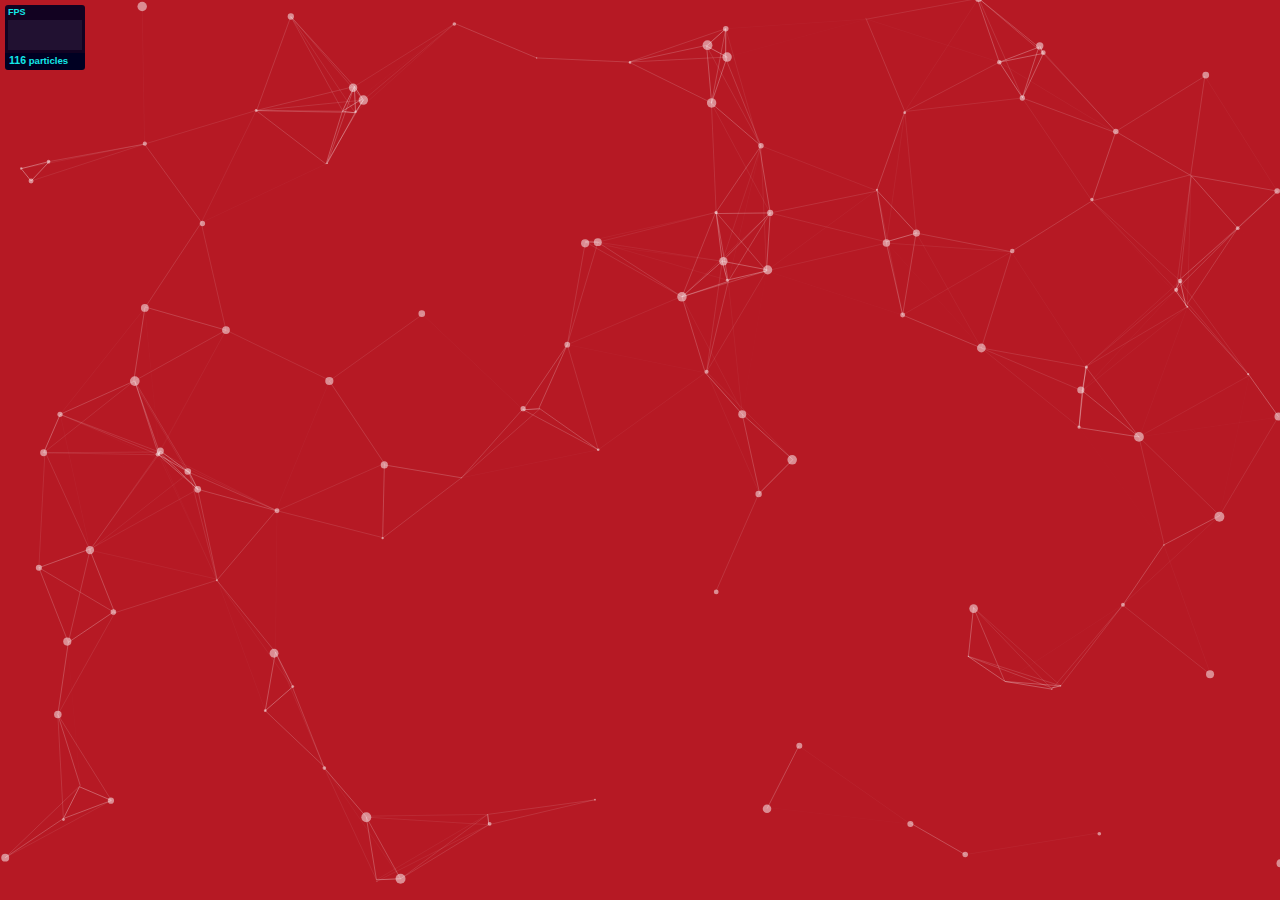
<file: Lumberjack/assets/particles/demo/index.html>
<!DOCTYPE html>
<html lang="en">
<head>
  <meta charset="utf-8">
  <title>particles.js</title>
  <meta name="description" content="particles.js is a lightweight JavaScript library for creating particles.">
  <meta name="author" content="Vincent Garreau" />
  <meta name="viewport" content="width=device-width, initial-scale=1.0, minimum-scale=1.0, maximum-scale=1.0, user-scalable=no">
  <link rel="stylesheet" media="screen" href="css/style.css">
</head>
<body>

<!-- count particles -->
<div class="count-particles">
  <span class="js-count-particles">--</span> particles
</div>

<!-- particles.js container -->
<div id="particles-js"></div>

<!-- scripts -->
<script src="../particles.js"></script>
<script src="js/app.js"></script>

<!-- stats.js -->
<script src="js/lib/stats.js"></script>
<script>
  var count_particles, stats, update;
  stats = new Stats;
  stats.setMode(0);
  stats.domElement.style.position = 'absolute';
  stats.domElement.style.left = '0px';
  stats.domElement.style.top = '0px';
  document.body.appendChild(stats.domElement);
  count_particles = document.querySelector('.js-count-particles');
  update = function() {
    stats.begin();
    stats.end();
    if (window.pJSDom[0].pJS.particles && window.pJSDom[0].pJS.particles.array) {
      count_particles.innerText = window.pJSDom[0].pJS.particles.array.length;
    }
    requestAnimationFrame(update);
  };
  requestAnimationFrame(update);
</script>

</body>
</html>
</file>
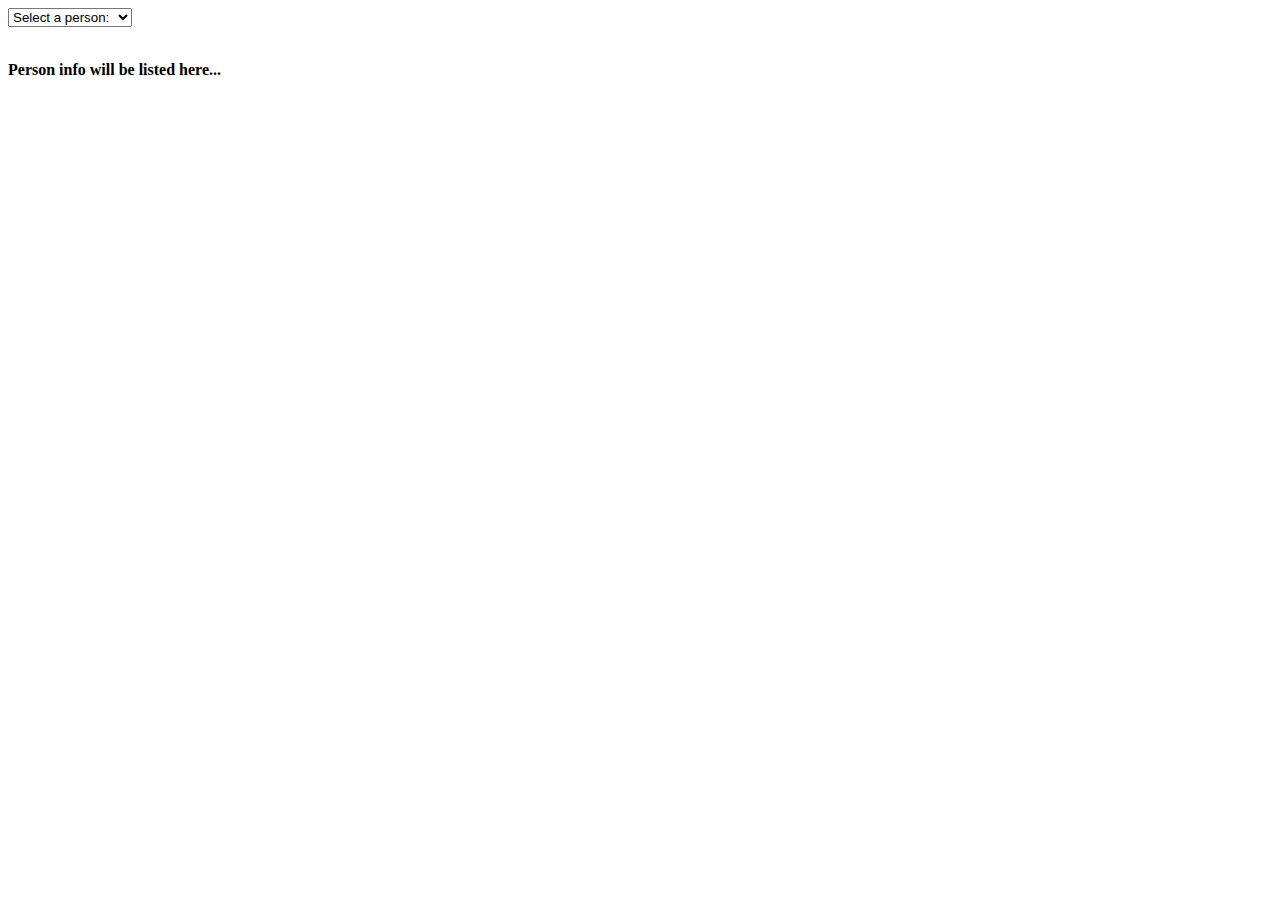
<file: getuser.htm>
<html>
<head>
<script>
function showUser(str) {
  alert(str);
  if (str == "") {
    alert("empty");
    document.getElementById("txtHint").innerHTML = "";
    return;
  } else {
    if (window.XMLHttpRequest) {
      alert("new browser xmlhttp");
      // code for IE7+, Firefox, Chrome, Opera, Safari
      xmlhttp = new XMLHttpRequest();
    } else {
      alert("old browser xmlhttp");
      // code for IE6, IE5
      xmlhttp = new ActiveXObject("Microsoft.XMLHTTP");
    }
    xmlhttp.onreadystatechange = function() {
      if (this.readyState == 4 && this.status == 200) {
        alert("ready");
        document.getElementById("txtHint").innerHTML = this.responseText;
      }
    };
    xmlhttp.open("GET","getuser.php?q="+str,true);
    xmlhttp.send();
  }
}
</script>
</head>
<body>

<form>
<select name="users" onchange="showUser(this.value)">
  <option value="">Select a person:</option>
  <option value="1">Peter Griffin</option>
  <option value="2">Lois Griffin</option>
  <option value="3">Joseph Swanson</option>
  <option value="4">Glenn Quagmire</option>
  </select>
</form>
<br>
<div id="txtHint"><b>Person info will be listed here...</b></div>

</body>
</html>
</file>
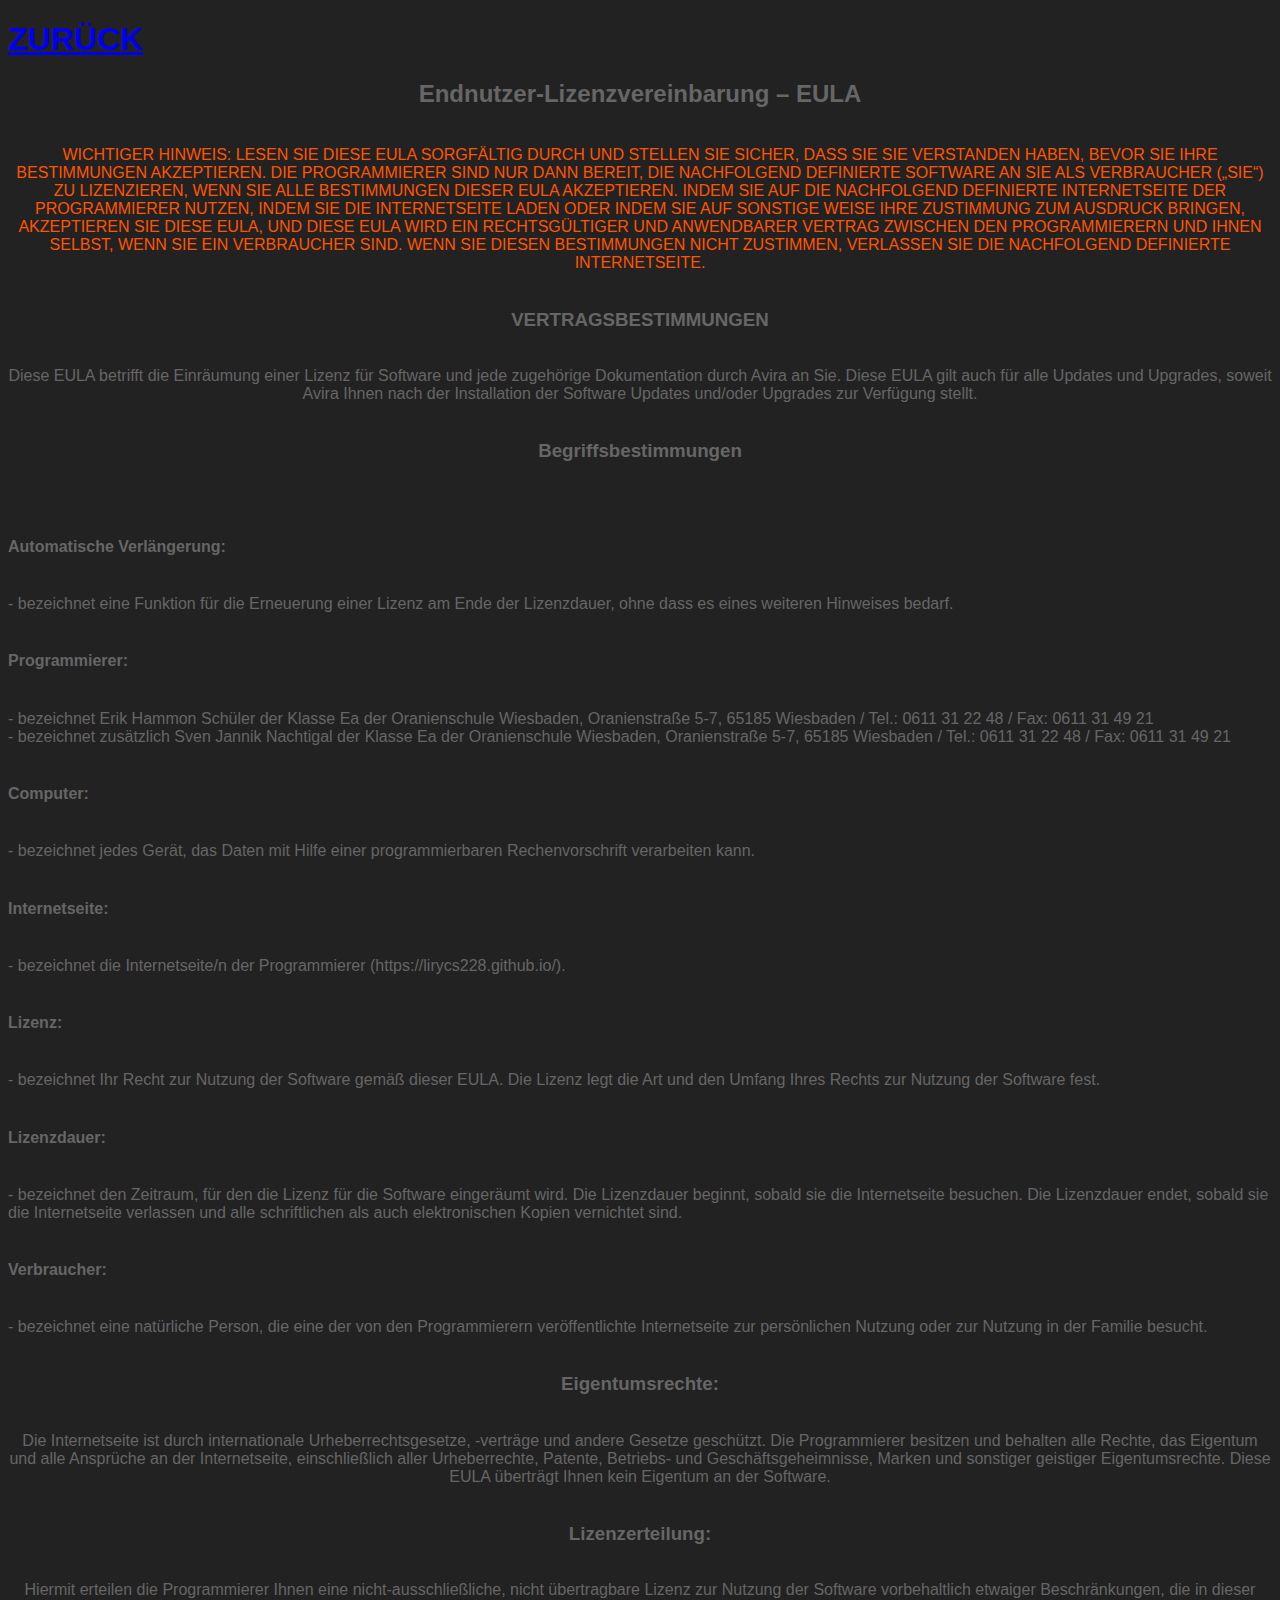
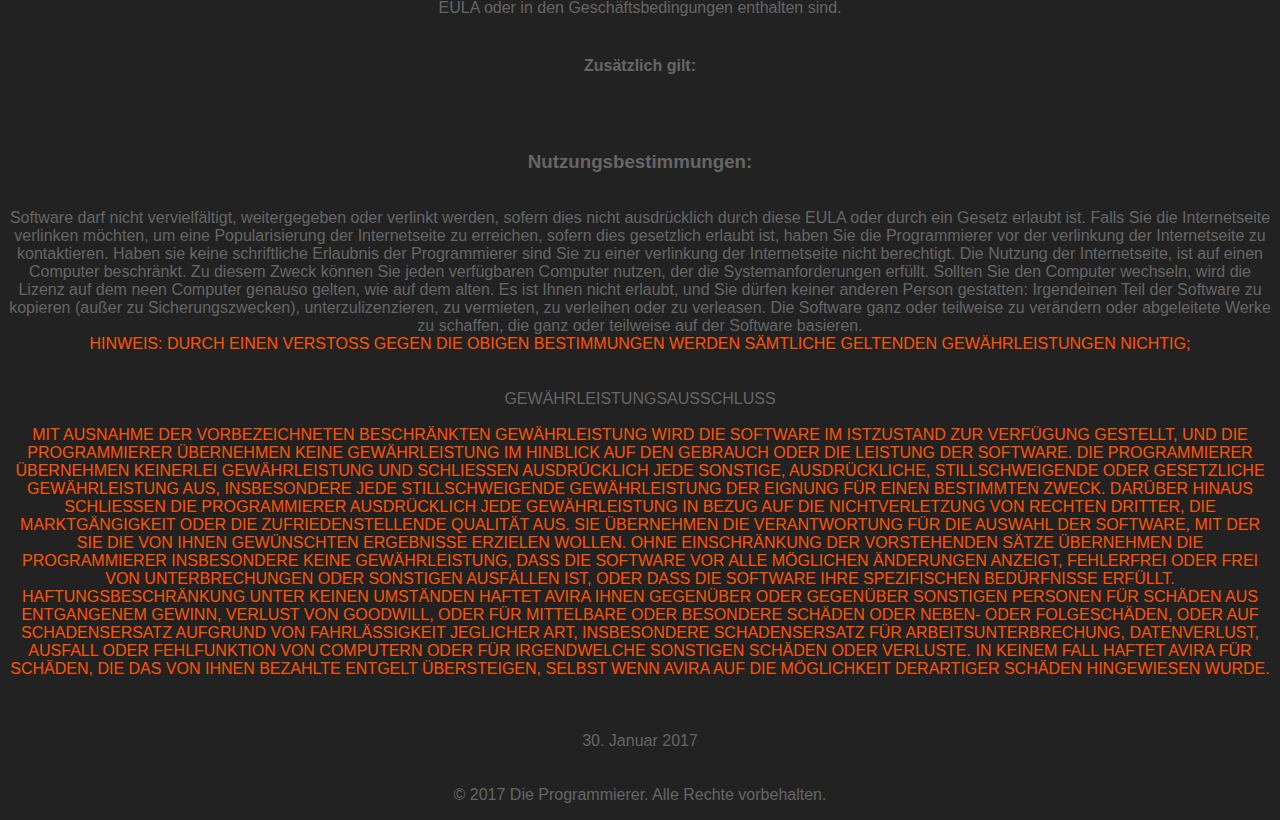
<file: plan/lizenz.htm>
<!DOCTYPE html>
<html lang = "de">
<head>
  <meta charset="utf-8">
  <title> Oranien-Plan/Lizenz </title>
  <link rel = "stylesheet" href="design.css">
  <link rel="shortcut icon" href="favicon.ico" type="image/x-icon" />
</head>
<body>
  <a href="https://lirycs228.github.io"><h1>ZURÜCK</h1></a>
  <center>
<p>
  <h2>
Endnutzer-Lizenzvereinbarung – EULA
  </h2>
<br>
<div style="color:#ff5500">
WICHTIGER HINWEIS: LESEN SIE DIESE EULA SORGFÄLTIG DURCH UND STELLEN SIE SICHER, DASS SIE SIE VERSTANDEN HABEN, BEVOR SIE IHRE BESTIMMUNGEN AKZEPTIEREN. DIE PROGRAMMIERER SIND NUR DANN BEREIT, DIE NACHFOLGEND DEFINIERTE SOFTWARE AN SIE ALS VERBRAUCHER („SIE“) ZU LIZENZIEREN, WENN SIE ALLE BESTIMMUNGEN DIESER EULA AKZEPTIEREN. INDEM SIE AUF DIE NACHFOLGEND DEFINIERTE INTERNETSEITE DER PROGRAMMIERER NUTZEN, INDEM SIE DIE INTERNETSEITE LADEN ODER INDEM SIE AUF SONSTIGE WEISE IHRE ZUSTIMMUNG ZUM AUSDRUCK BRINGEN, AKZEPTIEREN SIE DIESE EULA, UND DIESE EULA WIRD EIN RECHTSGÜLTIGER UND ANWENDBARER VERTRAG ZWISCHEN DEN PROGRAMMIERERN UND IHNEN SELBST, WENN SIE EIN VERBRAUCHER SIND. WENN SIE DIESEN BESTIMMUNGEN NICHT ZUSTIMMEN, VERLASSEN SIE DIE NACHFOLGEND DEFINIERTE INTERNETSEITE.
</div>
<br>
<h3>
VERTRAGSBESTIMMUNGEN
</h3>
<br>
Diese EULA betrifft die Einräumung einer Lizenz für Software und jede zugehörige Dokumentation durch Avira an Sie. Diese EULA gilt auch für alle Updates und Upgrades, soweit Avira Ihnen nach der Installation der Software Updates und/oder Upgrades zur Verfügung stellt.
<br>
<br>
<h3>
Begriffsbestimmungen
</h3>
<br>
</center>
<br>
<h4>
Automatische Verlängerung:
</h4>
<br>
 - bezeichnet eine Funktion für die Erneuerung einer Lizenz am Ende der Lizenzdauer, ohne dass es eines weiteren Hinweises bedarf.
<br>
<br>
<h4>
Programmierer:
</h4>
<br>
 - bezeichnet Erik Hammon Schüler der Klasse Ea der Oranienschule Wiesbaden, Oranienstraße 5-7, 65185 Wiesbaden / Tel.: 0611 31 22 48 / Fax: 0611 31 49 21
 <br>
 - bezeichnet zusätzlich Sven Jannik Nachtigal der Klasse Ea der Oranienschule Wiesbaden, Oranienstraße 5-7, 65185 Wiesbaden / Tel.: 0611 31 22 48 / Fax: 0611 31 49 21
 <br>
 <br>
 <h4>
Computer:
</h4>
<br>
 - bezeichnet jedes Gerät, das Daten mit Hilfe einer programmierbaren Rechenvorschrift verarbeiten kann.
<br>
<br>
<h4>
Internetseite:
</h4>
<br>
 - bezeichnet die Internetseite/n der Programmierer (https://lirycs228.github.io/).
<br>
<br>
<h4>
Lizenz:
</h4>
<br>
 - bezeichnet Ihr Recht zur Nutzung der Software gemäß dieser EULA. Die Lizenz legt die Art und den Umfang Ihres Rechts zur Nutzung der Software fest.
<br>
<br>
<h4>
Lizenzdauer:
</h4>
<br>
 - bezeichnet den Zeitraum, für den die Lizenz für die Software eingeräumt wird. Die Lizenzdauer beginnt, sobald sie die Internetseite besuchen. Die Lizenzdauer endet, sobald sie die Internetseite verlassen und alle schriftlichen als auch elektronischen Kopien vernichtet sind.
<br>
<br>
<h4>
Verbraucher:
</h4>
<br>
 - bezeichnet eine natürliche Person, die eine der von den Programmierern veröffentlichte Internetseite zur persönlichen Nutzung oder zur Nutzung in der Familie besucht.
<br>
<br>
<center>
<h3>
Eigentumsrechte:
</h3>
<br>
Die Internetseite ist durch internationale Urheberrechtsgesetze, -verträge und andere Gesetze geschützt. Die Programmierer besitzen und behalten alle Rechte, das Eigentum und alle Ansprüche an der Internetseite, einschließlich aller Urheberrechte, Patente, Betriebs- und Geschäftsgeheimnisse, Marken und sonstiger geistiger Eigentumsrechte. Diese EULA überträgt Ihnen kein Eigentum an der Software.
<br>
<br>
<h3>
Lizenzerteilung:
</h3>
<br>
Hiermit erteilen die Programmierer Ihnen eine nicht-ausschließliche, nicht übertragbare Lizenz zur Nutzung der Software vorbehaltlich etwaiger Beschränkungen, die in dieser EULA oder in den Geschäftsbedingungen enthalten sind.
<br>
<br>
<h4>
Zusätzlich gilt:
</h4>
<br>
<br>
<h3>
Nutzungsbestimmungen:
</h3>
<br>
Software darf nicht vervielfältigt, weitergegeben oder verlinkt werden, sofern dies nicht ausdrücklich durch diese EULA oder durch ein Gesetz erlaubt ist. Falls Sie die Internetseite verlinken möchten, um eine Popularisierung der Internetseite zu erreichen, sofern dies gesetzlich erlaubt ist, haben Sie die Programmierer vor der verlinkung der Internetseite zu kontaktieren. Haben sie keine schriftliche Erlaubnis der Programmierer sind Sie zu einer verlinkung der Internetseite nicht berechtigt.
Die Nutzung der Internetseite, ist auf einen Computer beschränkt. Zu diesem Zweck können Sie jeden verfügbaren Computer nutzen, der die Systemanforderungen erfüllt. Sollten Sie den Computer wechseln, wird die Lizenz auf dem neen Computer genauso gelten, wie auf dem alten.
Es ist Ihnen nicht erlaubt, und Sie dürfen keiner anderen Person gestatten:
Irgendeinen Teil der Software zu kopieren (außer zu Sicherungszwecken), unterzulizenzieren, zu vermieten, zu verleihen oder zu verleasen.
Die Software ganz oder teilweise zu verändern oder abgeleitete Werke zu schaffen, die ganz oder teilweise auf der Software basieren.
<br>
<div style="color:#ff5500">
HINWEIS: DURCH EINEN VERSTOSS GEGEN DIE OBIGEN BESTIMMUNGEN WERDEN SÄMTLICHE GELTENDEN GEWÄHRLEISTUNGEN NICHTIG;
<br>
<br>
<h3>
</div>
GEWÄHRLEISTUNGSAUSSCHLUSS
</h3>
<div style="color:#ff5500">
<br>
MIT AUSNAHME DER VORBEZEICHNETEN BESCHRÄNKTEN GEWÄHRLEISTUNG WIRD DIE SOFTWARE IM ISTZUSTAND ZUR VERFÜGUNG GESTELLT, UND DIE PROGRAMMIERER ÜBERNEHMEN KEINE GEWÄHRLEISTUNG IM HINBLICK AUF DEN GEBRAUCH ODER DIE LEISTUNG DER SOFTWARE. DIE PROGRAMMIERER ÜBERNEHMEN KEINERLEI GEWÄHRLEISTUNG UND SCHLIESSEN AUSDRÜCKLICH JEDE SONSTIGE, AUSDRÜCKLICHE, STILLSCHWEIGENDE ODER GESETZLICHE GEWÄHRLEISTUNG AUS, INSBESONDERE JEDE STILLSCHWEIGENDE GEWÄHRLEISTUNG DER EIGNUNG FÜR EINEN BESTIMMTEN ZWECK. DARÜBER HINAUS SCHLIESSEN DIE PROGRAMMIERER AUSDRÜCKLICH JEDE GEWÄHRLEISTUNG IN BEZUG AUF DIE NICHTVERLETZUNG VON RECHTEN DRITTER, DIE MARKTGÄNGIGKEIT ODER DIE ZUFRIEDENSTELLENDE QUALITÄT AUS. SIE ÜBERNEHMEN DIE VERANTWORTUNG FÜR DIE AUSWAHL DER SOFTWARE, MIT DER SIE DIE VON IHNEN GEWÜNSCHTEN ERGEBNISSE ERZIELEN WOLLEN. OHNE EINSCHRÄNKUNG DER VORSTEHENDEN SÄTZE ÜBERNEHMEN DIE PROGRAMMIERER INSBESONDERE KEINE GEWÄHRLEISTUNG, DASS DIE SOFTWARE VOR ALLE MÖGLICHEN ÄNDERUNGEN ANZEIGT, FEHLERFREI ODER FREI VON UNTERBRECHUNGEN ODER SONSTIGEN AUSFÄLLEN IST, ODER DASS DIE SOFTWARE IHRE SPEZIFISCHEN BEDÜRFNISSE ERFÜLLT.
HAFTUNGSBESCHRÄNKUNG
UNTER KEINEN UMSTÄNDEN HAFTET AVIRA IHNEN GEGENÜBER ODER GEGENÜBER SONSTIGEN PERSONEN FÜR SCHÄDEN AUS ENTGANGENEM GEWINN, VERLUST VON GOODWILL, ODER FÜR MITTELBARE ODER BESONDERE SCHÄDEN ODER NEBEN- ODER FOLGESCHÄDEN, ODER AUF SCHADENSERSATZ AUFGRUND VON FAHRLÄSSIGKEIT JEGLICHER ART, INSBESONDERE SCHADENSERSATZ FÜR ARBEITSUNTERBRECHUNG, DATENVERLUST, AUSFALL ODER FEHLFUNKTION VON COMPUTERN ODER FÜR IRGENDWELCHE SONSTIGEN SCHÄDEN ODER VERLUSTE. IN KEINEM FALL HAFTET AVIRA FÜR SCHÄDEN, DIE DAS VON IHNEN BEZAHLTE ENTGELT ÜBERSTEIGEN, SELBST WENN AVIRA AUF DIE MÖGLICHKEIT DERARTIGER SCHÄDEN HINGEWIESEN WURDE.
<br>
</div>
<br>
<br>
<br>
30. Januar 2017

<br>
<br>
<br>
© 2017 Die Programmierer. Alle Rechte vorbehalten.

</p>
</center>
</body>
</html>
</file>
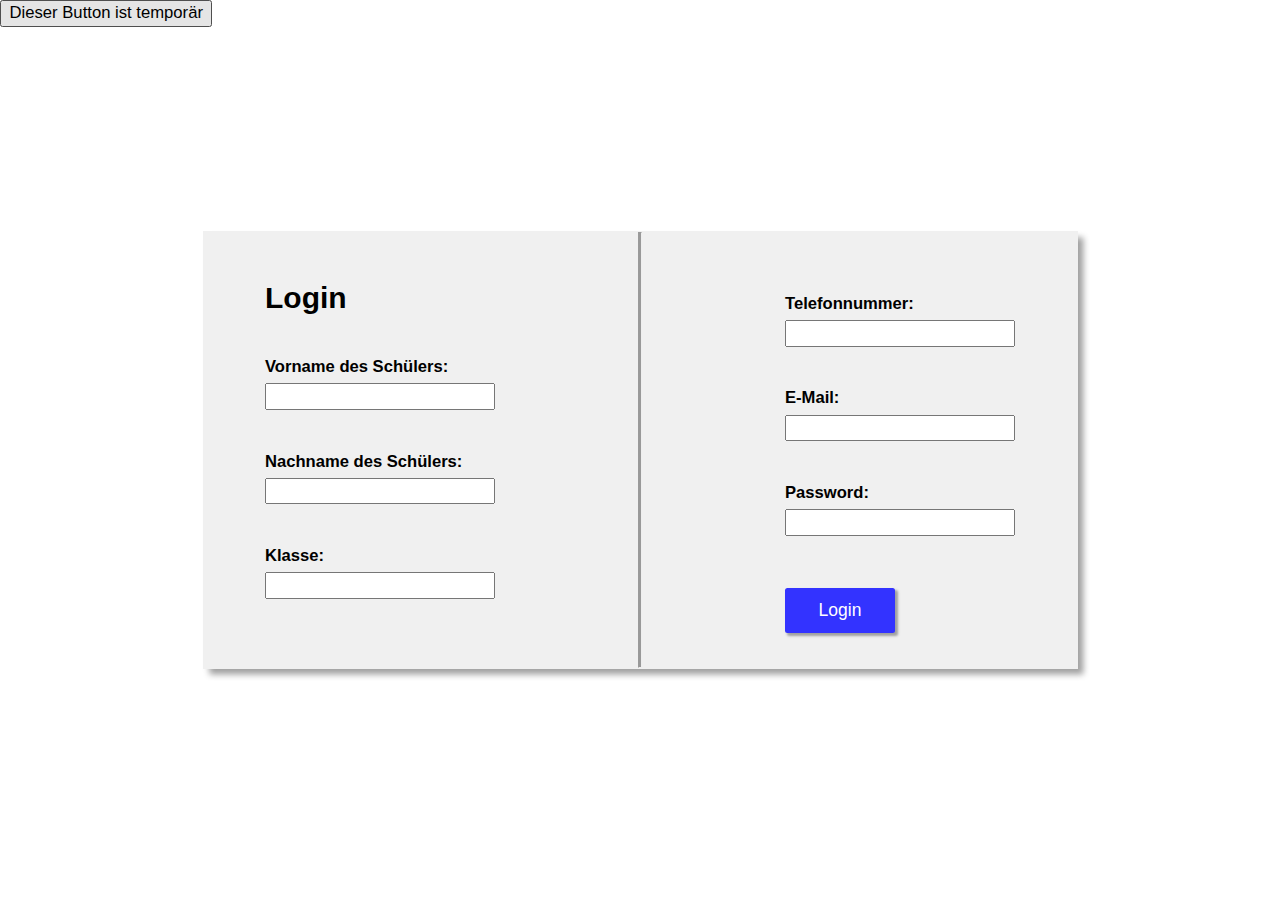
<file: wahl/wahl.htm>
<!DOCTYPE html>
<html lang = "de">
<head>
  <meta charset="utf-8">
  <title> Login </title>
  <link rel = "stylesheet" href="main.css">
</head>
<body  id="body" style="-moz-user-select: none; -khtml-user-select: none; -webkit-user-select: none; -user-select: none;">
  <script language="javascript" type="text/javascript" src="main.js"></script>
  <div id="background">
    <div id="b_plane">
    </div>
  </div>
  <div id="wahl">
    <div id = "top_bar"> Online-Wahlen <div class = "Help">?</div></div>

    <div id = "Montag" class = "Hotbar">
      <div class = "Wahl"> Wahl </div>
      <div class = "Betreuung"> Alternative HAB &amp; Lernzeit </div>
      <div class = "Day"> Montag </div>
      <div class = "Besetzt"> Besetzung </div>
    </div>

    <div class = "Ag" id = "first_AG">
      <div class = "checkbutton" onclick = "main_chois('AG1','check_image1');" id = "AG1"><img src = "check_tick.png" id = "check_image1" class="not_checked"></div>
      <div class = "checkbutton_HAB" onclick = "check_ag('HAB1')" id = "HAB1"></div>
      <div class = "Beschreibung" id = "Besch1">Kletter-Ag <br> Diese Ag ist für sportlich eingagierte Schüler gut geeignet die</div>
      <div class = "Mehr" onclick = "show_more('Add1','Besch1');"><img src = "add_button.png" class = "Add_Image" id = "Add1"></div>
      <div class = "triangle"><div class = "tri_up">7</div></div>
      <div class = "triangle2"><div class = "tri_down">10</div></div>
    </div>

    <div id = 'check_chois'>Check AG´s</div>
  </div>
  <div id="blur">
    <div id="blur_plane">
    </div>
  </div>
  <div id="exp">
    <div id="exp_box">
      <div id="tab">
        <nav>
          <ul id="tabbar">
            <li id="tab1" class="tabox activetab" tabindex="1">Erkl&auml;rung</li>
            <li id="tab2" class="tabox" tabindex="2">FAQ</li>
          </ul>
        </nav>
      </div>
      <div id="tabcontainer">
        <div id="tabcontainercontent">
        </div>
      </div>
      <input type="button" id="understood" class="bt" value="Verstanden">
    </div>
  </div>
  <div id="check">
    <div>
      CHECK
    </div>
  </div>
  <div id="login">
    <input type="button" id="cheat" value="Dieser Button ist temporär">
    <div id="container">
      <div id="left">
        <h2 class="left">
          Login
        </h2>
        <br>
        <h5 class="left avalid">
          Vorname des Schülers:
        </h5>
        <input type="text" id="child" class="left"/>
        <br>
        <br>
        <h5 class="left avalid">
          Nachname des Schülers:
        </h5>
        <input type="text" id="family" class="left"/>
        <br>
        <br>
        <h5 class="left avalid">
          Klasse:
        </h5>
        <input type="text" id="clas" class="left"/>
      </div>
      <hr id="line">
      <div id="right">
        <h5 class="right avalid">
          Telefonnummer:
        </h5>
        <input type="text" id="numba" class="right"/>
        <br>
        <br>
        <h5 class="right avalid">
          E-Mail:
        </h5>
        <input type="text" id="mail" class="right"/>
        <br>
        <br>
        <h5 class="right avalid">
          Password:
        </h5>
        <input type="password" id="pass" class="right"/>
        <br>
        <br>
        <br>
          <input type="button" id="log" class="right bt" value="Login"/>
      </div>
    </div>
  </div>
</body>
</html>
</file>
<file: plan/design.css>
body{
  background-color: #222;
  color: #666;
  font-family: Helvetica;
}

#load_opacity{
  width: 100%;
  margin: 0px;
  height: 100%;
  position: fixed;
  background-color: #222;
  opacity: 1;
  z-index: 19;
}

#load_div{
  position: absolute;
  top: 80px;
  z-index: 20;
  margin-left: 50px;
}

nav{
  position: absolute;
  top: 10px;
  left: 50px;
}

nav ul{
  margin: 0;
  padding: 0;
  height: 50px;
}

.pressed{
  background-color: #ff5400;
  text-decoration: underline;
  color: #fff;
}

.unpressed{
  background-color: #333;
  text-decoration: none;
  color: #666;
}

nav ul li{
  list-style: none;
  float: left;
  background-color: #333;
  padding: 10px;
  text-align: center;
  transition: all 200ms;
  border-right: solid #444 1px;
  cursor: pointer;
}

nav ul li:hover{
  background-color: #ff5400;
  color: #fff;
  text-decoration: underline;
}

nav ul li:first-child{
  border-radius: 10px 0px 0px 10px;
}

nav ul li:last-child{
  border-radius: 0px 10px 10px 0px;
  border: none;
  height: 18px;
}

nav ul li ul{
  height: 0;
  overflow: hidden;
  opacity: 0.0;
}

nav ul li:last-child:hover ul{
  height: auto;
  opacity: 1.0;

}

#hidden_bar {
  margin-top: -6px;
}

#menue_button{
  height: 30px;
  position: relative;
  top: -5px;
}


#logo_bar{
  position: absolute;
  top: 10px;
  left: 600px;
}

#logo_bar ul{
  margin: 0;
  padding: 0;
  height: 50px;
}

#logo_bar ul li{
  list-style: none;
  float: left;
  background-color: #333;
  padding: 10px;
  text-align: center;
  transition: all 400ms;
  border-right: solid #444 1px;
  cursor: pointer;
}

#logo_bar ul li:first-child{
  border-right: solid #444 1px;;
  border-radius: 10px 0px 0px 10px;
}

#logo_bar ul li:first-child:hover{
background-color: #ff5400;
}

#oranien_link{
  text-decoration: none;
  color: #666;
  transition: all 400ms;
}

#menue_date{
    border: none;
    border-radius: 0px 10px 10px 0px;
    background-color: #333;
    color: #666;
    float: left;
    height: 44px;
    width: 70px;
    text-align: center;
    line-height: 50px;
    transition: all 400ms;
    position: absolute;
    top: 0px;
    left: 140px;
    cursor: pointer;
  }

  #menue_date:hover{
    color: #fff;

  }

#logo_bar ul li:hover{
  background-color: #ff5400;
  color: #fff;
  text-decoration: none;
}

#logo{
  height: 20px;
  width: 20px;
  position: relative;
  top: 0px;
}

#text{
  position: relative;
  top: 20px;
}

.circle{
	position: absolute;
	top: 100px;
	left:230px;
	background-color: #aaa;
	border-radius: 50%;
	height: 0px;
	width: 0px;
  z-index: 20;
}

span{
	display: block;
	height: 20px;
	width: 20px;
	background-color: #ff5400;
	border-radius: 50%;
	position: absolute;
	top: 0px;
}

span:nth-child(1){
	left: -25px;
	animation: jump 1s ease-in-out infinite;
}

span:nth-child(2){
	animation: jump 1s ease-in-out 0.33s infinite;
}

span:nth-child(3){
	left: 25px;
	animation: jump 1s ease-in-out 0.66s infinite;
}

@keyframes jump{
	0%,,75%,100%{
		transform: translate(0px);
		}
	25%{
		transform: translateY(-30px);
		}
}

#bar{
	position: absolute;
	top:130px;
	left: 170px;
	width: 150px;
	height: 8px;
	background-color: #777;
  z-index: 21;
}

#load_massage{
	font-family: Arial;
	font-size: 12px;
	position: absolute;
	top:140px;
	left: 155px;
	width: 175px;
	height: 15px;
	background-color: #777;
	text-align: center;
  z-index: 22;
  color: #000;
}

#load_massage:hover{
  cursor: default;
}

/* !Hier beginnt die Tabelle! */

#main{
    position: absolute;
    top: 100px;
    left: 50px;
    border-radius: 10px;
    padding: 10px;
    width: auto;
    background-color: #333;
    height: auto;
    min-height: 120px;
}

#ueberschrift{
  color: #ff5400;
}

#sunde{
  position: relative;
  left: 600px;
  top: -20px;
  font-size: 15px;
  color: #666;
}
.ueberklassen {
  margin-left: 26px;
  border-radius: 2px;
  background-color: #444;
  width: 40px;
  height: 20px;
  color: #AAA;
  border: none;
}

.ueberklassen:active {
  margin-left: 26px;
  border-radius: 2px;
  background-color: #222;
  width: 40px;
  height: 20px;
  color: #AAA;
  border: none;
}

.ueberklassen:hover{
  cursor: pointer;;
}

#x5{
  margin-left: 8px;
}

.klassebutton{
  border: none;
  width: 25px;
  height: 25px;
  color: #AAA;
  background-color: #444;
  border-radius: 10px;
}

.klassebutton:hover{
  cursor: pointer;
}

.klassebutton:active{
  width: 25px;
  height: 25px;
  background-color: #222;
  border-radius: 10px;
}

.klassebuttonu{
  margin-top: 5px;
  border: none;
  width: 25px;
  height: 25px;
  color: #AAA;
  background-color: #444;
  border-radius: 10px;
}
.klassebuttonu:hover{
    cursor: pointer;
}

.klassebuttonu:active{
  width: 25px;
  height: 25px;
  background-color: #222;
  border-radius: 10px;
}


.stby {
  margin-left: 11px;
}

#table_main {
  border: none;
  color: #AAA;
}

.table_th{
  border: 1px solid #222;
  background-color: #444;
}

.table_th:hover{
  cursor: default;
}


.table_td{
  border: 1px solid #222;
  background-color: #444;
}

#creators_div{
  position: absolute;
  top: 50px;
  left: 550px;
  background-color: #333;
  color: #666;
  width: 250px;
  height: 200px;
  border-radius: 5px;
  text-align: center;
  z-index: 20;
  border: solid #ff5400 1px;
}

#close_creators{
  background-color: #444;
  border-radius: 2px;
  border-top-left-radius: 10px;
  border: solid #333 1px;
  float: left;
  margin-left: 2px;
  margin-top: 2px;
}

#text{
  margin: 2px;
  font-size: 12px;
  color: #ddd;
}
</file>
<file: wahl/main.css>
/*-----defining layers-----*/
/*background*/
#background {
  z-index: 0;
  position: fixed;
  margin: 0px;
  padding: 0px;
  left: 0px;
  top: 0px;
  width: 100%;
  height: 100%;
}
/*wahl sheet*/
#wahl {
  z-index: 1;
  position: fixed;
  margin: 0px;
  padding: 0px;
  left: 0px;
  top: 0px;
  width: 100%;
  height: 100%;
}
/*blur between layers*/
#blur {
  z-index: 2;
  position: fixed;
  margin: 0px;
  padding: 0px;
  left: 0px;
  top: 0px;
  width: 100%;
  height: 100%;
}
/*explanation*/
#exp {
  z-index: -3;
  position: fixed;
  margin: 0px;
  padding: 0px;
  left: 0px;
  top: 0px;
  width: 100%;
  height: 100%;
}
/*check before submit*/
#check {
  z-index: -4;
  position: fixed;
  margin: 0px;
  padding: 0px;
  left: 0px;
  top: 0px;
  width: 100%;
  height: 100%;
}
/*login*/
#login {
  z-index: 5;
  position: fixed;
  margin: 0px;
  padding: 0px;
  left: 0px;
  top: 0px;
  width: 100%;
  height: 100%;
}
/*-----background-----*/
#b_plane {
  margin: 0px;
  padding: 0px;
  left: 0px;
  top: 0px;
  width: 100%;
  height: 100%;
  background-color: #FFFFFF;
}
/*-----wahl-----*/
#top_bar{
  /*Position*/
  position:fixed;
  width: 100%;
  height: 60px;
  margin: -10px;
  margin-top: -15px;
  left: 10px;

  /*Text Style*/
  text-align: center;
  color: white;
  font-size: 3em;

  /*DIV Style*/
  background-color: #fc9b4a;
  z-index: 4;
}

.help{
  position: fixed;
  top: 5px;
  right: 100px;
  height: 40px;
  width: 40px;
  text-align: center;
  line-height: 40px;
  font-size: 30px;
  border-radius: 50px;
}

.help:hover{
    background: #6D6FF2;
    cursor: pointer;
}


.Hotbar{
  /*Position*/
  margin: 0px;
  position: relative;
  width: 100%;
  height: 40px;
  top: 45px;

  /*DIV Style*/
  background-color: #999;

  /*Text Style*/
  font-size: 1.5em;
  text-align: center;
  line-height: 40px;
  color: white;
}

.Wahl{
  position: absolute;
  width: 70px;
  height: 30;
  left: 220px;
}

.Betreuung{
  position: absolute;
  width: 250px;
  height: 30;
  left: 300px;
  font-size: 21px;
}

.Day{
  position: absolute;
  width: 250px;
  height: 30;
  left: 800px;
  font-size: 1.5em;
}

.Besetzt{
  position: absolute;
  width: 250px;
  height: 30;
  left: 1500px;
}


.Ag{
  /*Position*/
  position: relative;
  width: auto;
  height: 70px;
  margin-left: 20px;
  margin-right: 20px;
  margin-top: 60px;

  /*DIV Style*/
  background-color: #e9e9e9;
  border-radius: 2px;

  /*Text Style*/

}

.Ag_not_available{
  position: relative;
  width: auto;
  height: 70px;
  margin-left: 20px;
  margin-right: 20px;
  margin-top: 60px;

  /*DIV Style*/
  background-color: #fc9b4a;
  border-radius: 2px;


}

.checkbutton{
  /*Position*/
  position:absolute;
  width: 50px;
  height: 50px;
  margin: 10px;

  /*DIV Style*/
  background-color: #b2a6a2;
  border-radius: 2px;
  animation: ag_wanted_not 200ms ease-in-out;
}

.checkbutton_true{
  /*Position*/
  position:absolute;
  width: 50px;
  height: 50px;
  margin: 10px;

  /*DIV Style*/
  background-color: #58d869;
  border-radius: 2px;
  animation: ag_wanted 200ms ease-in-out;
}
.not_checked{
  position: absolute;
  top: 20px;
  left: 20px;
  height: 0px;
  width: 0px;
  opacity: 0.0;
  animation: not_checked 200ms ease-in;
  border-radius: 100px;
}

@keyframes not_checked{
  0%{
    top: 0px;
    left: 0px;
    height: 50px;
    width: 50px;
    border-radius: 0px;
    opacity: 1.0;
  }
50%{
  height: 25px;
  width: 25px;
  top: 10px;
  left: 10px;
  border-radius: 50px;
  opacity: 0.5;
}
  100%{
    height: 0px;
    width: 0px;
    border-radius: 100px;
    opacity: 0.0;
  }
}

.checked{
  position: absolute;
  top: 0px;
  left: 0px;
  height: 50px;
  width: 50px;
  opacity: 1.0;
  animation: checked 200ms ease-in;
  border-radius: 0px;
}

@keyframes checked{
  0%{
    height: 0px;
    width: 0px;
    top: 20px;
    left: 20px;
    border-radius: 100px;
    opacity: 0.0;
  }
50%{
  height: 25px;
  width: 25px;
  top: 10px;
  left: 10px;
  border-radius: 50px;
  opacity: 0.5;
}
  100%{
    height: 50px;
    width: 50px;
    border-radius: 0px;
    opacity: 1.0;
  }
}

.checkbutton_HAB{
  /*Position*/
  position:absolute;
  width: 50px;
  height: 50px;
  margin: 10px;
  left: 150px;

  /*DIV Style*/
  background-color: #b2a6a2;
  border-radius: 2px;
  animation: ag_wanted_not 200ms ease-in-out;
}

@keyframes ag_wanted_not{
  0%{
    background-color: #58d869;
  }

  100%{
    background-color: #b2a6a2;
  }
}

.checkbutton_HAB_not{
  /*Position*/
  position:absolute;
  width: 50px;
  height: 50px;
  margin: 10px;
  left: 150px;

  /*DIV Style*/
  background-color:  #58d869;
  border-radius: 2px;
  animation: ag_wanted 200ms ease-in-out;

  text-align: center;
  font-size: 1.2em;
  line-height: 50px;
}

@keyframes ag_wanted{
  0%{
    background-color: #b2a6a2;
  }

  100%{
    background-color: #58d869;
  }
}

.Beschreibung{
  position: absolute;
  width: 800px;
  height: 50px;
  left: 400px;
  margin: 10px;
  background-color: #ccc;
  text-align: center;
  animation: besch_deact 200ms ease-in-out;
}

@keyframes besch_deact{
  0%{
    height: 150px;
  }
60%{
  height: 30px;
}
  100%{
    height: 50px;
  }
}

.Beschreibung_Active{
  position: absolute;
  width: 800px;
  height: 150px;
  left: 400px;
  margin: 10px;
  background-color: #ccc;
  text-align: center;
  animation: besch_act 200ms ease-in-out;
}

@keyframes besch_act{
  0%{
    height: 50px;
  }
60%{
  height: 200px;
}
  100%{
    height: 150px;
  }
}

.Add_Image{
  width: 20px;
  height: 20px;
  animation: add_img_deact 200ms ease-in-out;
}

.Add_Check_Image{
  position: absolute;
  top: 0px;
  left: 0px;
  width: 50px;
  height: 50px;
}

@keyframes add_img_deact{
  0%{
    transform:rotate(135deg);
  }

  100%{
    transform:rotate(0deg);
  }
}


.Add_Image_Active{
  width: 20px;
  height: 20px;
  transform:rotate(-45deg);
  animation: add_img_act 200ms ease-in-out;
}

@keyframes add_img_act{
  0%{
    transform:rotate(0);
  }

  100%{
    transform:rotate(135deg);
  }
}

.Mehr{
  position: absolute;
  left: 1200px;
  top: 25px;
  width: 20px;
  height: 20px;
  border-radius: 2px;
  background-color: #555;
  color: white;
  text-align: center;
  font-size: 1.5em;
  line-height: 20px;
}



.Besetzung{
  /*Position*/
  position:absolute;
  width: 100px;
  height: 50px;
  margin: 10px;
  left: 1350px;

  /*DIV Style*/
  background-color: red;
  border-radius: 2px;
}

.triangle{
  position: absolute;
  top: 10px;
  left: 1350px;
  border-style: solid;
  border-width: 45px 100px 0 0;
  border-color: #58d869 transparent transparent transparent;
}

.notriangle{
  position: absolute;
  top: 10px;
  left: 1350px;
  border-style: solid;
  border-width: 45px 100px 0 0;
  border-color: #ed4715 transparent transparent transparent;
}

.triangle2{
  position: absolute;
  top: 15px;
  left: 1350px;
  border-style: solid;
  border-width: 0 0 45px 100px;
  border-color: transparent  transparent #58d869 transparent;
  /*Wenn false #ed4715*/
}

.notriangle2{
  position: absolute;
  top: 15px;
  left: 1350px;
  border-style: solid;
  border-width: 0 0 45px 100px;
  border-color: transparent  transparent #ed4715 transparent;
}

.tri_up{
  text-align: center;
  position: absolute;
  top: -45px;
  left: 10px;
  font-size: 30px;
  color: white;
}

.tri_down{
  text-align: center;
  position: absolute;
  top: 10px;
  left: -40px;
  font-size: 30px;
  color: white;
}

#check_chois{
  position: relative;
  top: 20px;
  left: 90%;
  height: 70px;
  width: 170px;
  background: #6D6FF2;
  border-radius: 5px;
  color: white;
  text-align: center;
  line-height: 70px;
  font-size: 20px;
  box-shadow: 3px 3px 2px black;

}

/*-----blur-----*/
#blur_plane {
  margin: 0px;
  padding: 0px;
  left: 0px;
  top: 0px;
  width: 100%;
  height: 100%;
  background-color: #FFFFFF;
}
/*-----exp-----*/
#exp_box {
  background-color: #F0F0F0;
  width: 1000px;
  height: 500px;
  box-shadow: 5px 5px 5px #9D9D9D;
  margin: auto;
  position: absolute;
  top: 0; left: 0; bottom: 0; right: 0;
}
#understood {
  margin: 20px;
  float: right;
}
#tab {
  cursor: pointer;
}
#tabbar {
  height: 40px;
  margin-left: 20px;
  margin-top: 15px;
  margin-bottom: 0px;
  display: block;
}
.tabox {
  background-color: #E0E0E0;
  border-top-left-radius: 5px;
  border-top-right-radius: 5px;
  display: inline-block;
  height: 39px;
  width: 100px;
  float: left;
  font-size: 18px;
  line-height: 40px;
  margin-left: 2px;
  margin-right: 2px;
  margin-top: -1px;
  text-align: center;
  border: solid 1px #9D9D9D;
}
.activetab {
  margin-top: -1px;
  height: 42px;
  background-color: #FCFCFC;
  border-top: solid 1px #9D9D9D;
  border-left: solid 1px #9D9D9D;
  border-right: solid 1px #9D9D9D;
  border-bottom: solid 1px #FCFCFC;
}
#tabcontainer {
  background-color: #FCFCFC;
  width: 900px;
  height: 360px;
  margin: auto;
  margin-top: 2.05px;
  border: solid 1px #9D9D9D;
}
#tabcontainercontent {
  bottom: 0px;
  width: 890px;
  height: 350px;
  margin-top: 10px;
  margin-left: 10px;
}
/*-----check-----*/
/*-----login-----*/
/*main container for holding login*/
#container {
  background-color: #F0F0F0;
  width: 700px;
  height: 350px;
  box-shadow: 5px 5px 5px #A0A0A0;
  margin: auto;
  position: absolute;
  top: 0; left: 0; bottom: 0; right: 0;
}
/*left side of container*/
#left {
  float: left;
}
/*line between sides*/
#line {
  padding: 0px;
  width: 2px;
  height: 99%;
  float: left;
  background-color: #999999;
  position: absolute;
  top: 0; left: 0; bottom: 0; right: 0;
  margin: auto;
  display: inline-block;
}
/*right side of container*/
#right {
  float: right;
  margin-top: 35px;

}
/*left margin*/
.left {
  margin: 0px;
  margin-left: 50px;
}
h2.left {
  margin-top: 40px;
}
h5.left {
  margin-top: 15px;
}
input.left {
  margin-top: 5px;
}
/*right margin*/
.right {
  margin: 0px;
  margin-right: 50px;
}
h5.right {
  margin-top: 15px;
}
input.right {
  margin-top: 5px;
}
.avalid {
}
/*-----shared-----*/
* {
  font-family: OpenSansRegular,Arial,sans-serif;
}
/*
body {
  zoom: 1;
  -moz-transform: scale(1);
  -moz-transform-origin: 0 0;
}
*/
.bt {
  background-color: #3333FF;
  color: #FFFFFF;
  min-height: 36px;
  height: 36px;
  width: 88px;
  border: none;
  padding: 2px;
  border-radius: 2px;
  cursor: pointer;
  font-weight: 500;
  font-size: 14px;
  box-shadow: 2px 2px 2px #A0A0A0;
}
.bt:hover {
  background-color: #0000FF;
  box-shadow: 2px 2px 2px #606060;
}
.bt:active {
  background-color: #000077;
  box-shadow: 2px 2px 2px #606060;
}
</file>
<file: Lumberjack/assets/particles/demo/css/style.css>
/* =============================================================================
   HTML5 CSS Reset Minified - Eric Meyer
   ========================================================================== */

html,body,div,span,object,iframe,h1,h2,h3,h4,h5,h6,p,blockquote,pre,abbr,address,cite,code,del,dfn,em,img,ins,kbd,q,samp,small,strong,sub,sup,var,b,i,dl,dt,dd,ol,ul,li,fieldset,form,label,legend,table,caption,tbody,tfoot,thead,tr,th,td,article,aside,canvas,details,figcaption,figure,footer,header,hgroup,menu,nav,section,summary,time,mark,audio,video{margin:0;padding:0;border:0;outline:0;font-size:100%;vertical-align:baseline;background:transparent}
body{line-height:1}
article,aside,details,figcaption,figure,footer,header,hgroup,menu,nav,section{display:block}
nav ul{list-style:none}
blockquote,q{quotes:none}
blockquote:before,blockquote:after,q:before,q:after{content:none}
a{margin:0;padding:0;font-size:100%;vertical-align:baseline;background:transparent;text-decoration:none}
mark{background-color:#ff9;color:#000;font-style:italic;font-weight:bold}
del{text-decoration:line-through}
abbr[title],dfn[title]{border-bottom:1px dotted;cursor:help}
table{border-collapse:collapse;border-spacing:0}
hr{display:block;height:1px;border:0;border-top:1px solid #ccc;margin:1em 0;padding:0}
input,select{vertical-align:middle}
li{list-style:none}


/* =============================================================================
   My CSS
   ========================================================================== */

/* ---- base ---- */

html,body{ 
	width:100%;
	height:100%;
	background:#111;
}

html{
  -webkit-tap-highlight-color: rgba(0, 0, 0, 0);
}

body{
  font:normal 75% Arial, Helvetica, sans-serif;
}

canvas{
  display:block;
  vertical-align:bottom;
}


/* ---- stats.js ---- */

.count-particles{
  background: #000022;
  position: absolute;
  top: 48px;
  left: 0;
  width: 80px;
  color: #13E8E9;
  font-size: .8em;
  text-align: left;
  text-indent: 4px;
  line-height: 14px;
  padding-bottom: 2px;
  font-family: Helvetica, Arial, sans-serif;
  font-weight: bold;
}

.js-count-particles{
  font-size: 1.1em;
}

#stats,
.count-particles{
  -webkit-user-select: none;
  margin-top: 5px;
  margin-left: 5px;
}

#stats{
  border-radius: 3px 3px 0 0;
  overflow: hidden;
}

.count-particles{
  border-radius: 0 0 3px 3px;
}


/* ---- particles.js container ---- */

#particles-js{
  width: 100%;
  height: 100%;
  background-color: #b61924;
  background-image: url('');
  background-size: cover;
  background-position: 50% 50%;
  background-repeat: no-repeat;
}
</file>
